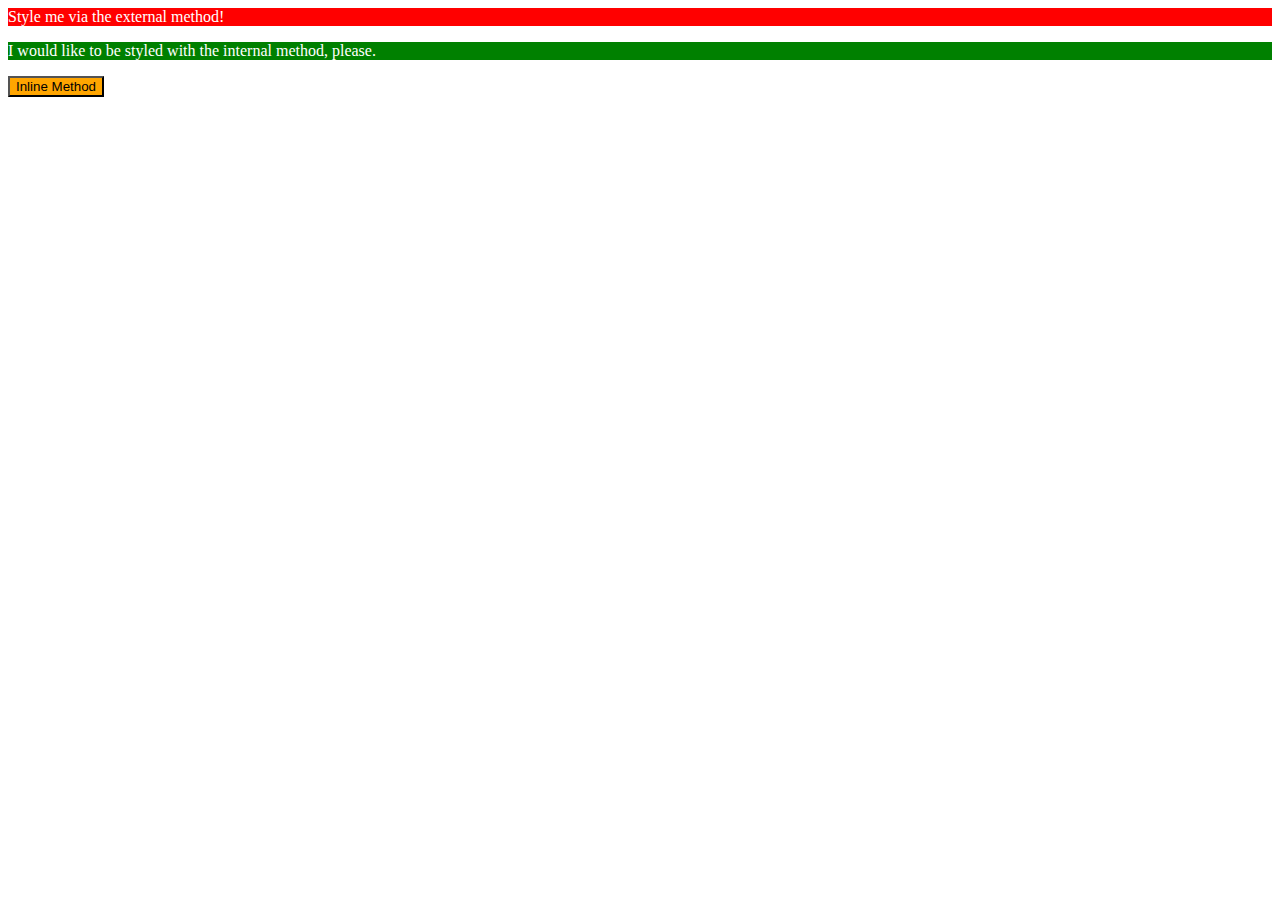
<file: foundations/01-css-methods/index.html>
<!DOCTYPE html>
<html lang="en">
  <head>
    <meta charset="UTF-8">
    <meta http-equiv="X-UA-Compatible" content="IE=edge">
    <meta name="viewport" content="width=device-width, initial-scale=1.0">
    <link rel="stylesheet" href="styles.css">
    <title>Methods for Adding CSS</title>
    <style>
      p {
        color: white;
        background-color: green;
      }
    </style>
</head>
  </head>
  <body>
    <div>Style me via the external method!</div>
    <p>I would like to be styled with the internal method, please.</p>
    <button style="color: black; background-color: orange">Inline Method</button>
  </body>
</html>
</file>
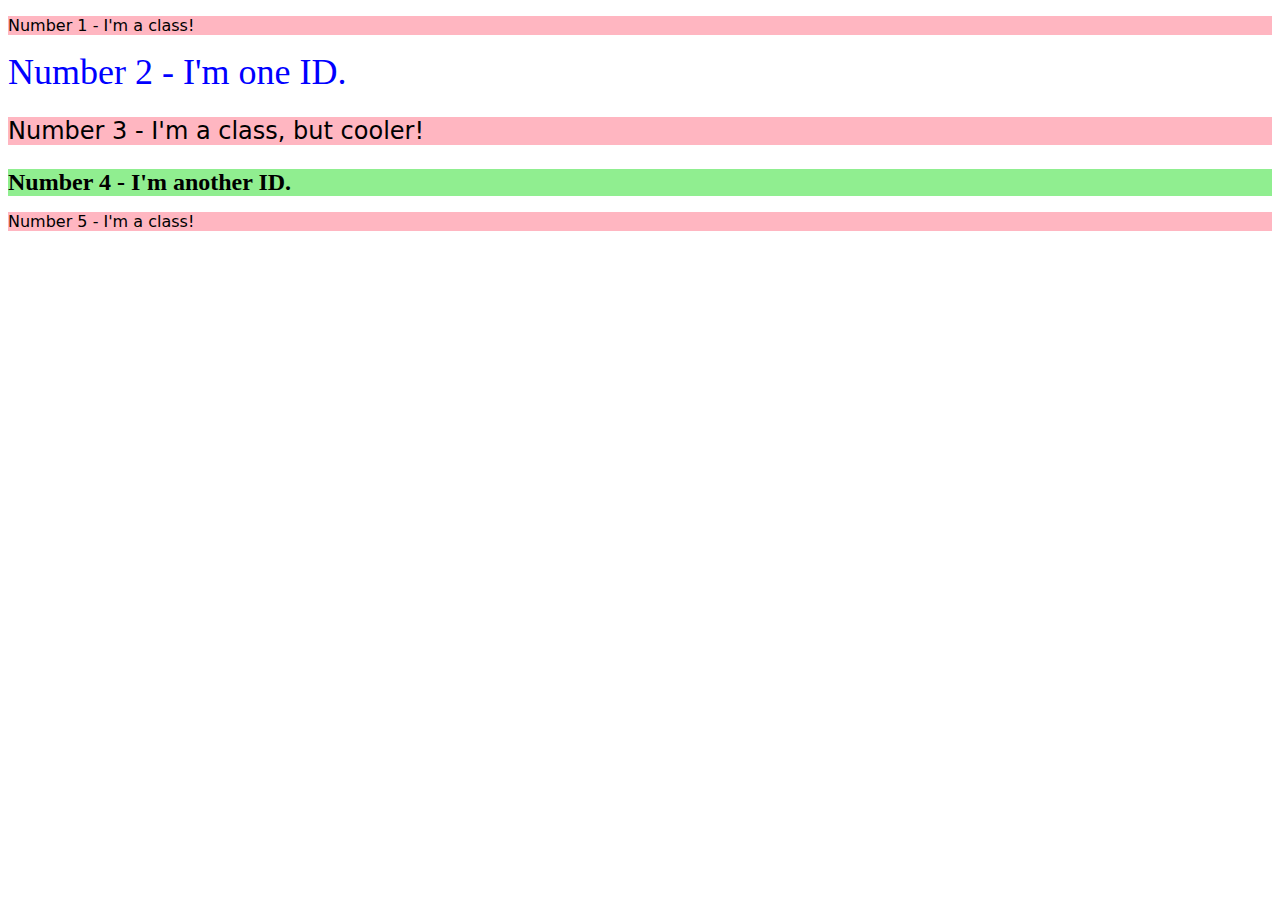
<file: foundations/02-class-id-selectors/index.html>
<!doctype html>
<html lang="en">
  <head>
    <meta charset="UTF-8" />
    <meta http-equiv="X-UA-Compatible" content="IE=edge" />
    <meta name="viewport" content="width=device-width, initial-scale=1.0" />
    <title>Class and ID Selectors</title>
    <link rel="stylesheet" href="style.css" />
  </head>
  <body>
    <p class="odd">Number 1 - I'm a class!</p>
    <div id="second-element">Number 2 - I'm one ID.</div>
    <p class="odd third-element">Number 3 - I'm a class, but cooler!</p>
    <div class="fourth-element">Number 4 - I'm another ID.</div>
    <p class="odd">Number 5 - I'm a class!</p>
  </body>
</html>
</file>
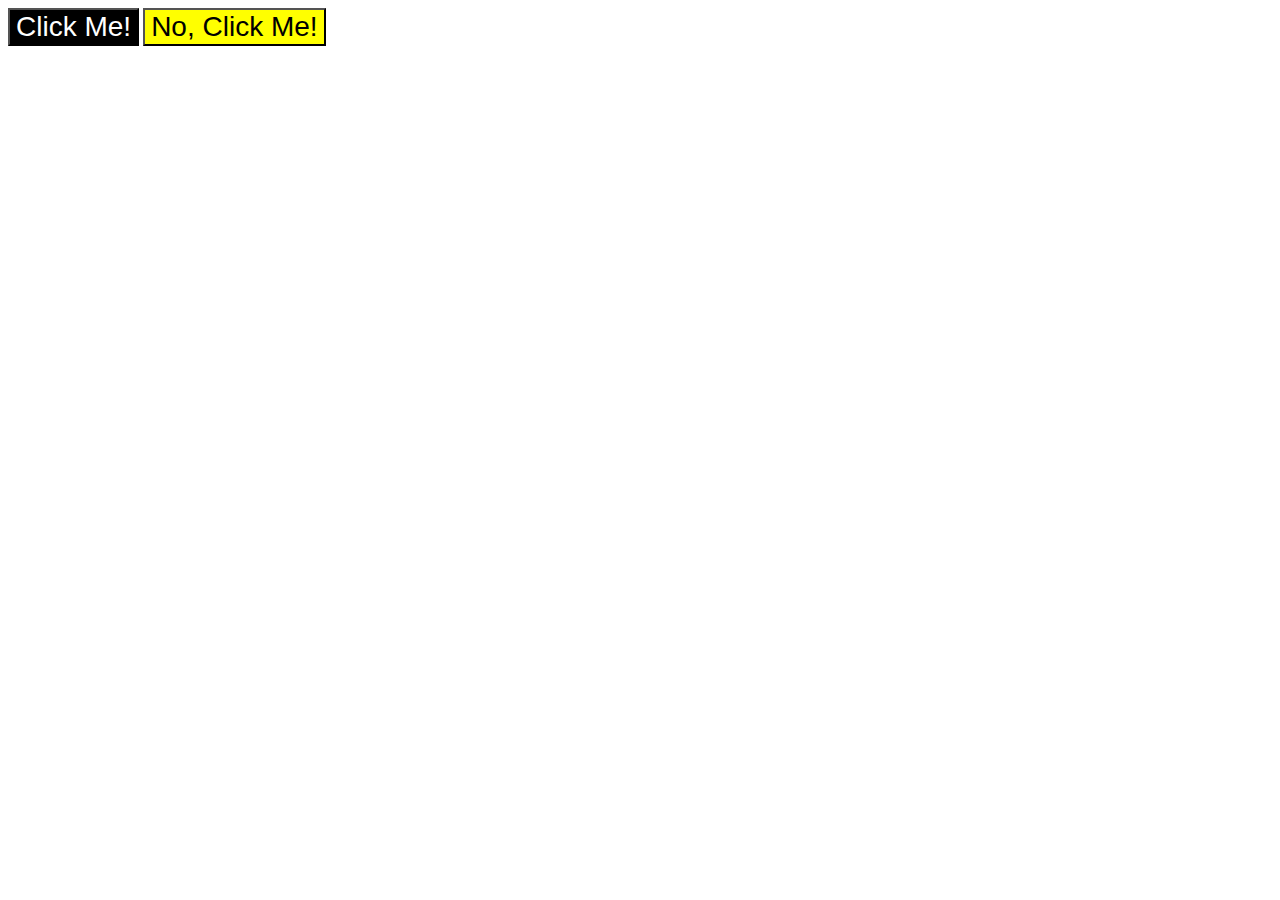
<file: foundations/03-grouping-selectors/index.html>
<!doctype html>
<html lang="en">
  <head>
    <meta charset="UTF-8" />
    <meta http-equiv="X-UA-Compatible" content="IE=edge" />
    <meta name="viewport" content="width=device-width, initial-scale=1.0" />
    <title>Grouping Selectors</title>
    <link rel="stylesheet" href="style.css" />
  </head>
  <body>
    <button class="button1">Click Me!</button>
    <button class="button2">No, Click Me!</button>
  </body>
</html>
</file>
<file: foundations/01-css-methods/styles.css>
div {
  background-color: red;
  color: white;
}
</file>
<file: foundations/02-class-id-selectors/style.css>
.odd {
  font-family:
    Verdana,
    DejaVu Sans,
    sans-serif;
  background-color: lightpink;
}

.third-element {
  font-size: 24px;
}

.fourth-element {
  font-size: 24px;
  font-weight: bold;
  background-color: lightgreen;
}

#second-element {
  color: blue;
  font-size: 36px;
}
</file>
<file: foundations/03-grouping-selectors/style.css>
.button1,
.button2 {
  font-size: 28px;
  font-family: Helvetica, "Times New Roman", sans-serif;
}

.button1 {
  background-color: black;
  color: white;
}

.button2 {
  background-color: yellow;
}
</file>
